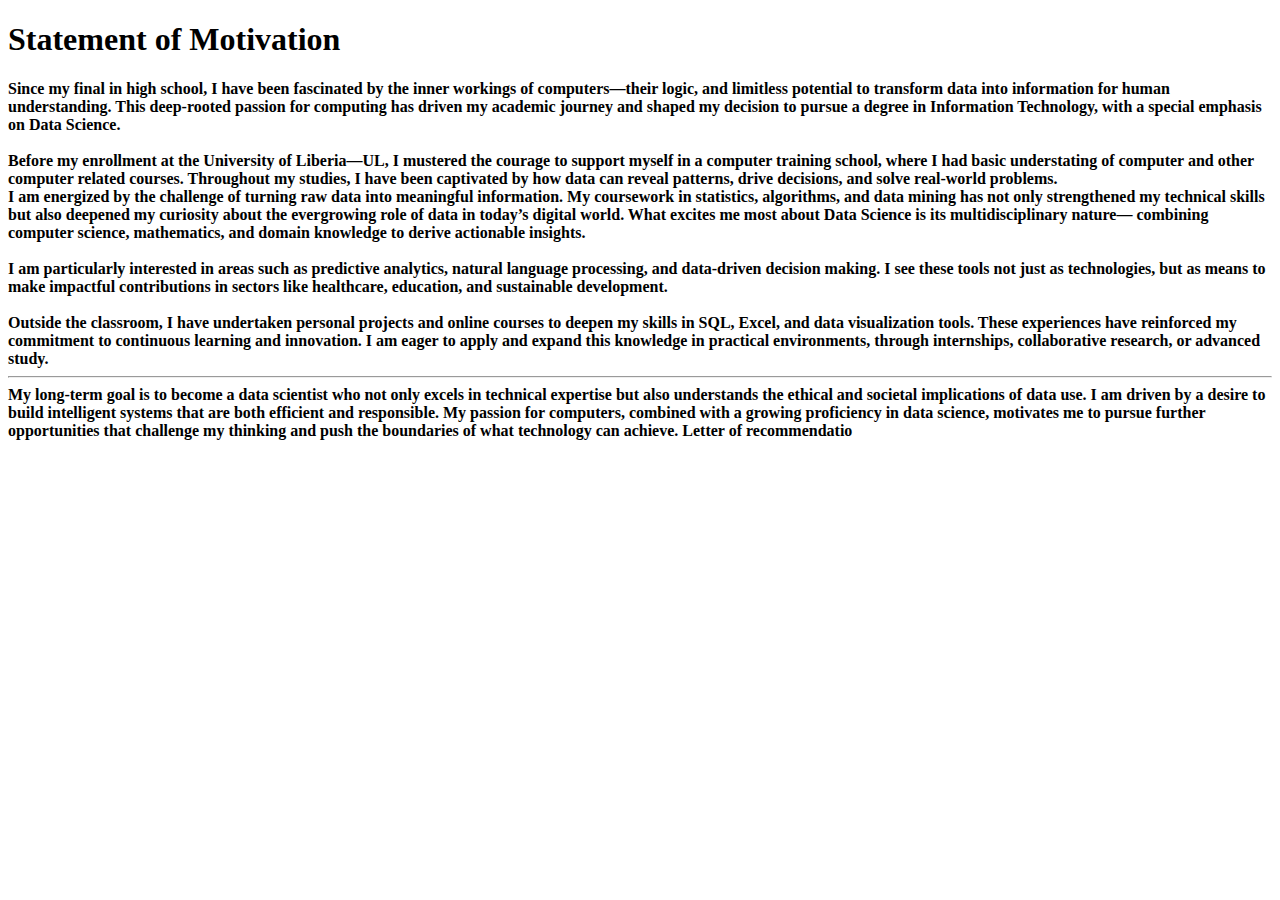
<file: motivation.html>
<!DOCTYPE html>
<html lang="en">
<head>
    <meta charset="UTF-8">
    <meta name="viewport" content="width=device-width, initial-scale=1.0">
    <title>Statement of Motivation</title>

</head>
<body>
    <p><b>
        <h1>Statement of Motivation</h1>
Since my final in high school, I have been fascinated by the inner workings of 
computers—their logic, and limitless potential to transform data into information 
for human understanding. This deep-rooted passion for computing has driven my 
academic journey and shaped my decision to pursue a degree in Information
Technology, with a special emphasis on Data Science.
<br>
<br>
Before my enrollment at the University of Liberia—UL, I mustered the courage to 
support myself in a computer training school, where I had basic understating of 
computer and other computer related courses. Throughout my studies, I have been 
captivated by how data can reveal patterns, drive decisions, and solve real-world 
problems. <br>
I am energized by the challenge of turning raw data into meaningful 
information. My coursework in statistics, algorithms, and data mining has not only 
strengthened my technical skills but also deepened my curiosity about the evergrowing role of data in today’s digital world.
What excites me most about Data Science is its multidisciplinary nature—
combining computer science, mathematics, and domain knowledge to derive 
actionable insights. 
<br>
<br>
I am particularly interested in areas such as predictive 
analytics, natural language processing, and data-driven decision making. I see 
these tools not just as technologies, but as means to make impactful contributions 
in sectors like healthcare, education, and sustainable development.
<br>
<br>
Outside the classroom, I have undertaken personal projects and online courses to 
deepen my skills in SQL, Excel, and data visualization tools. These experiences 
have reinforced my commitment to continuous learning and innovation. I am eager 
to apply and expand this knowledge in practical environments, through internships, 
collaborative research, or advanced study.
<br>
<hr>
My long-term goal is to become a data scientist who not only excels in technical 
expertise but also understands the ethical and societal implications of data use. I 
am driven by a desire to build intelligent systems that are both efficient and 
responsible. My passion for computers, combined with a growing proficiency in 
data science, motivates me to pursue further opportunities that challenge my 
thinking and push the boundaries of what technology can achieve.
Letter of recommendatio
   </b> </p>
</body>
</html>
</file>
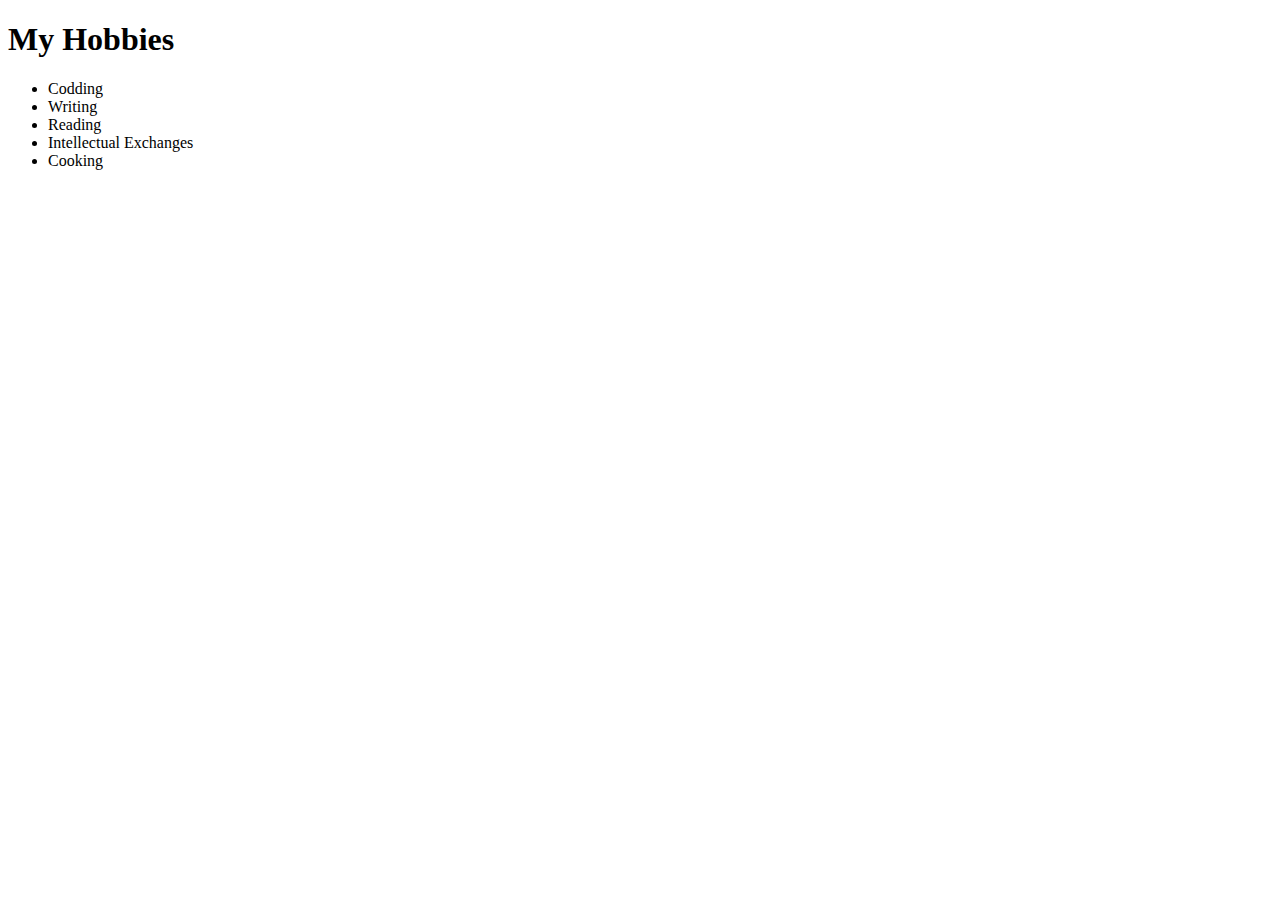
<file: My Hobbies.html>
<!DOCTYPE html>
<html lang="en">
<head>
    <meta charset="UTF-8">
    <meta name="viewport" content="width=device-width, initial-scale=1.0">
    <title>Document</title>
</head>
<body>
    <h1>My Hobbies</h1>
    <ul>
        <li>Codding</li>
        <li>Writing</li>
        <li>Reading </li> 
        <li>Intellectual Exchanges </li>
        <li> Cooking</li>
    </ul>
</body>
</html>
</file>
